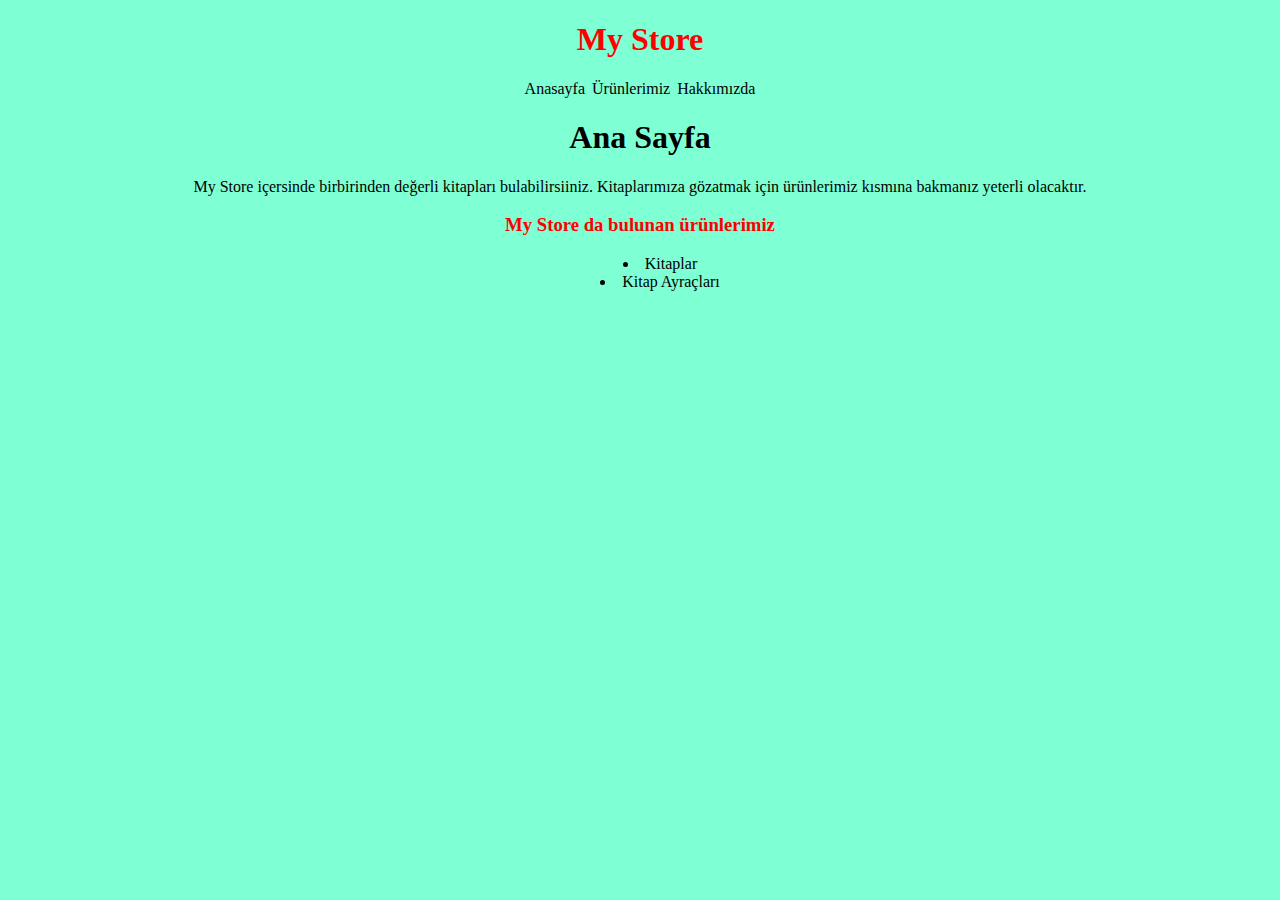
<file: CSS Homework 1/index.html>
<!DOCTYPE html>
<html lang="en">
<head>
    <meta charset="UTF-8">
    <meta name="viewport" content="width=device-width, initial-scale=1.0">
    <title>MyStore</title>
    <style>
        body{
            background-color: aquamarine;
        }
        h1,h3{
            text-align: center;
            color: red;
        }
        .box1{
            text-align: center;
            word-spacing: 3px;
        }
        a{
            text-decoration: none;
            color: black;
        }
        
    </style>
    
</head>
<body>
    <h1>My Store</h1>
    <div class="box1">
        <a href="index.html">
        Anasayfa
        </a>
        <a href="products.html">
        Ürünlerimiz
        </a>
        <a href="aboutus.html">
        Hakkımızda
        </a>
    </div>
    <h1 style="color: black;">Ana Sayfa</h1>

    <p style="text-align: center;"> My Store içersinde birbirinden değerli kitapları bulabilirsiiniz. Kitaplarımıza gözatmak için ürünlerimiz kısmına bakmanız yeterli olacaktır.</p>

    <h3>My Store da bulunan ürünlerimiz</h3>

    <ul style="list-style-position: inside; text-align: center;">

        <li>Kitaplar</li>
        <li>Kitap Ayraçları</li>

    </ul>
    
    

    
</body>
</html>
</file>
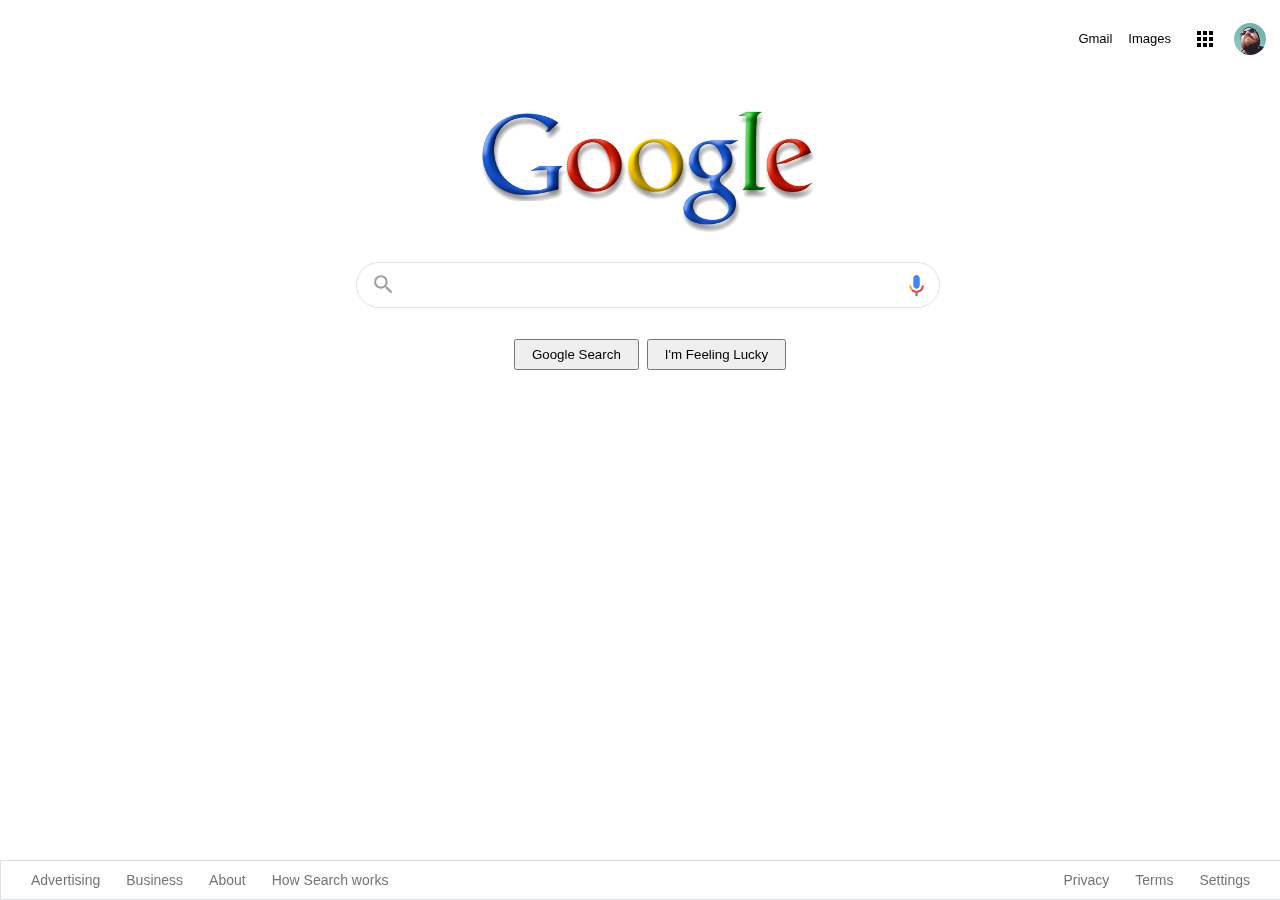
<file: Google Homepage First/index.html>
<!DOCTYPE html>
<html lang="en">
  <head>
    <meta charset="UTF-8" />
    <meta name="viewport" content="width=device-width, initial-scale=1.0" />
    <link rel="stylesheet" href="css/style.css" />
    <title>Google</title>
  </head>
  <body>
    <div class="panel">
      <nav>
        <ul class="header">
        </li>
        <li style="margin: 8px" class="headerli">
          <a href="https://mail.google.com/mail/?tab=wm&authuser=0&ogbl"
            >Gmail</a>
        </li>
          <li style="margin: 8px; margin-left: -2px;" class="headerli">
            <a
              href="https://www.google.com.tr/imghp?hl=en&tab=wi&authuser=0&ogbl"
              >Images</a>
          <li style="margin: 8px" class="headerli">
            <a href="https://www.google.com.tr/intl/en/about/products?tab=wh"
              ><img src="assets/appsbutton.svg" alt="" style="width: 16px; height: 16px; margin-right: 3px;"></a>
          </li>
          <li class="headerli">
            <a href="https://www.github.com/cengizcmataraci" target="_blank"
              ><img class="pic"
                src="assets/profilepic.jpg"
                alt=""
                style="margin-right: 1px;"
            /></a>
          </li>
        </ul>
      </nav>
      <div class="container">
        <img
          src="assets/googlefirstlogo.png"
          width="350px"
          alt=""
        />
      </div>
      <div class="search-area">
        <div class="search">
          <div class="search-img">
            <span>
              <svg
                focusable="false"
                xmlns="http://www.w3.org/2000/svg"
                viewBox="0 0 24 24"
              >
                <path
                  d="M15.5 14h-.79l-.28-.27A6.471 6.471 0 0 0 16 9.5 6.5 6.5 0 1 0 9.5 16c1.61 0 3.09-.59 4.23-1.57l.27.28v.79l5 4.99L20.49 19l-4.99-5zm-6 0C7.01 14 5 11.99 5 9.5S7.01 5 9.5 5 14 7.01 14 9.5 11.99 14 9.5 14z"
                ></path>
              </svg>
            </span>
          </div>
          <div class="input-enter">
            <div class="input-area">
              <input
                type="text"
                class="input"
                maxlength="2048"
                autofocus="true"
              />
            </div>
          </div>
        </div>
        <div class="search-voice">
          <img src="assets/voicelogo.png" alt="">
        </div>
      </div>

      <div class="buttons">
        <a href=""
          ><button class="googlesearch">Google Search</button></a
        >
        <a href=""
          ><button class="feelinglucky">I'm Feeling Lucky</button></a
        >
      </div>
    </div>

    <nav>
      <ul class="footer">
        <li class="footerli">
          <a
            href="https://www.google.com/intl/en_tr/ads/?subid=ww-ww-et-g-awa-a-g_hpafoot1_1!o2&utm_source=google.com&utm_medium=referral&utm_campaign=google_hpafooter&fg=1"
            >Advertising</a
          >
        </li>
        <li class="footerli">
          <a
            href="https://www.google.com/services/?subid=ww-ww-et-g-awa-a-g_hpbfoot1_1!o2&utm_source=google.com&utm_medium=referral&utm_campaign=google_hpbfooter&fg=1"
            >Business</a
          >
        </li>
        <li class="footerli">
          <a
            href="https://about.google/?utm_source=google-TR&utm_medium=referral&utm_campaign=hp-footer&fg=1"
            >About</a
          >
        </li>
        <li class="footerli">
          <a href="https://google.com/search/howsearchworks/?fg=1"
            >How Search works</a
          >
        </li>

        <li class="footerli" style="float: right; margin-right: 35px">
          <a href="https://www.google.com/preferences?hl=en">Settings</a>
        </li>

        <li class="footerli" style="float: right">
          <a href="https://policies.google.com/terms?hl=en-TR&fg=1">Terms</a>
        </li>

        <li class="footerli" style="float: right">
          <a href="https://policies.google.com/privacy?hl=en-TR&fg=1">Privacy</a>
        </li>
      </ul>
    </nav>
  </body>
</html>
</file>
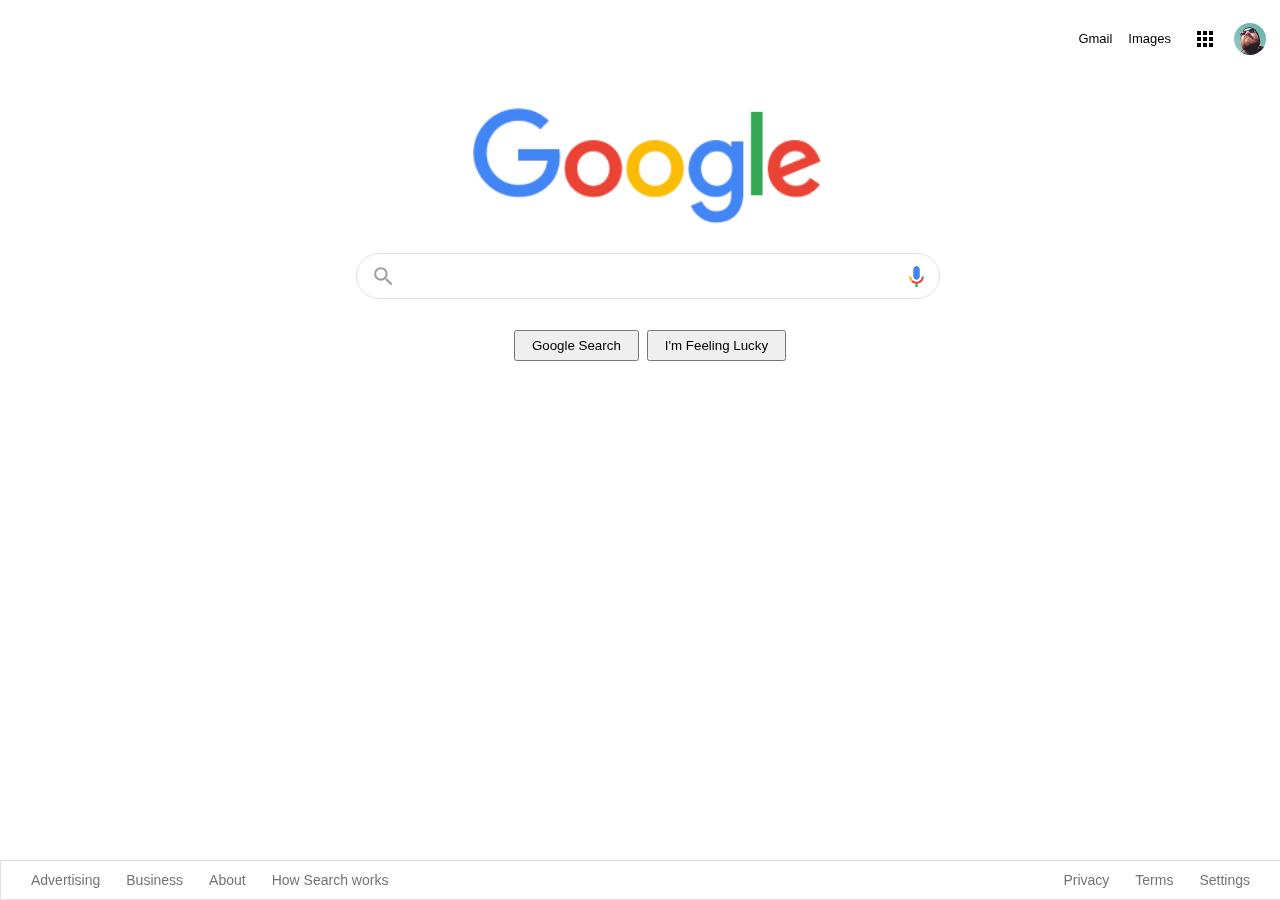
<file: Google Homepage/index.html>
<!DOCTYPE html>
<html lang="en">
  <head>
    <meta charset="UTF-8" />
    <meta name="viewport" content="width=device-width, initial-scale=1.0" />
    <link rel="stylesheet" href="css/style.css" />
    <title>Google</title>
  </head>
  <body>
    <div class="panel">
      <nav>
        <ul class="header">
        </li>
        <li style="margin: 8px" class="headerli">
          <a href="https://mail.google.com/mail/?tab=wm&authuser=0&ogbl"
            >Gmail</a>
        </li>
          <li style="margin: 8px; margin-left: -2px;" class="headerli">
            <a
              href="https://www.google.com.tr/imghp?hl=en&tab=wi&authuser=0&ogbl"
              >Images</a>
          <li style="margin: 8px" class="headerli">
            <a href="https://www.google.com.tr/intl/en/about/products?tab=wh"
              ><img src="assets/appsbutton.svg" alt="" style="width: 16px; height: 16px; margin-right: 3px;"></a>
          </li>
          <li class="headerli">
            <a href="https://www.github.com/cengizcmataraci" target="_blank"
              ><img class="pic"
                src="assets/profilepic.jpg"
                alt=""
                style="margin-right: 1px;"
            /></a>
          </li>
        </ul>
      </nav>
      <div class="container">
        <img
          src="assets/logo.png"
          width="350px"
          alt=""
        />
      </div>
      <div class="search-area">
        <div class="search">
          <div class="search-img">
            <span>
              <svg
                focusable="false"
                xmlns="http://www.w3.org/2000/svg"
                viewBox="0 0 24 24"
              >
                <path
                  d="M15.5 14h-.79l-.28-.27A6.471 6.471 0 0 0 16 9.5 6.5 6.5 0 1 0 9.5 16c1.61 0 3.09-.59 4.23-1.57l.27.28v.79l5 4.99L20.49 19l-4.99-5zm-6 0C7.01 14 5 11.99 5 9.5S7.01 5 9.5 5 14 7.01 14 9.5 11.99 14 9.5 14z"
                ></path>
              </svg>
            </span>
          </div>
          <div class="input-enter">
            <div class="input-area">
              <input
                type="text"
                class="input"
                maxlength="2048"
                autofocus="true"
              />
            </div>
          </div>
        </div>
        <div class="search-voice">
          <img src="assets/voicelogo.png" alt="">
        </div>
      </div>

      <div class="buttons">
        <a href=""
          ><button class="googlesearch">Google Search</button></a
        >
        <a href=""
          ><button class="feelinglucky">I'm Feeling Lucky</button></a
        >
      </div>
    </div>

    <nav>
      <ul class="footer">
        <li class="footerli">
          <a
            href="https://www.google.com/intl/en_tr/ads/?subid=ww-ww-et-g-awa-a-g_hpafoot1_1!o2&utm_source=google.com&utm_medium=referral&utm_campaign=google_hpafooter&fg=1"
            >Advertising</a
          >
        </li>
        <li class="footerli">
          <a
            href="https://www.google.com/services/?subid=ww-ww-et-g-awa-a-g_hpbfoot1_1!o2&utm_source=google.com&utm_medium=referral&utm_campaign=google_hpbfooter&fg=1"
            >Business</a
          >
        </li>
        <li class="footerli">
          <a
            href="https://about.google/?utm_source=google-TR&utm_medium=referral&utm_campaign=hp-footer&fg=1"
            >About</a
          >
        </li>
        <li class="footerli">
          <a href="https://google.com/search/howsearchworks/?fg=1"
            >How Search works</a
          >
        </li>

        <li class="footerli" style="float: right; margin-right: 35px">
          <a href="https://www.google.com/preferences?hl=en">Settings</a>
        </li>

        <li class="footerli" style="float: right">
          <a href="https://policies.google.com/terms?hl=en-TR&fg=1">Terms</a>
        </li>

        <li class="footerli" style="float: right">
          <a href="https://policies.google.com/privacy?hl=en-TR&fg=1">Privacy</a>
        </li>
      </ul>
    </nav>
  </body>
</html>
</file>
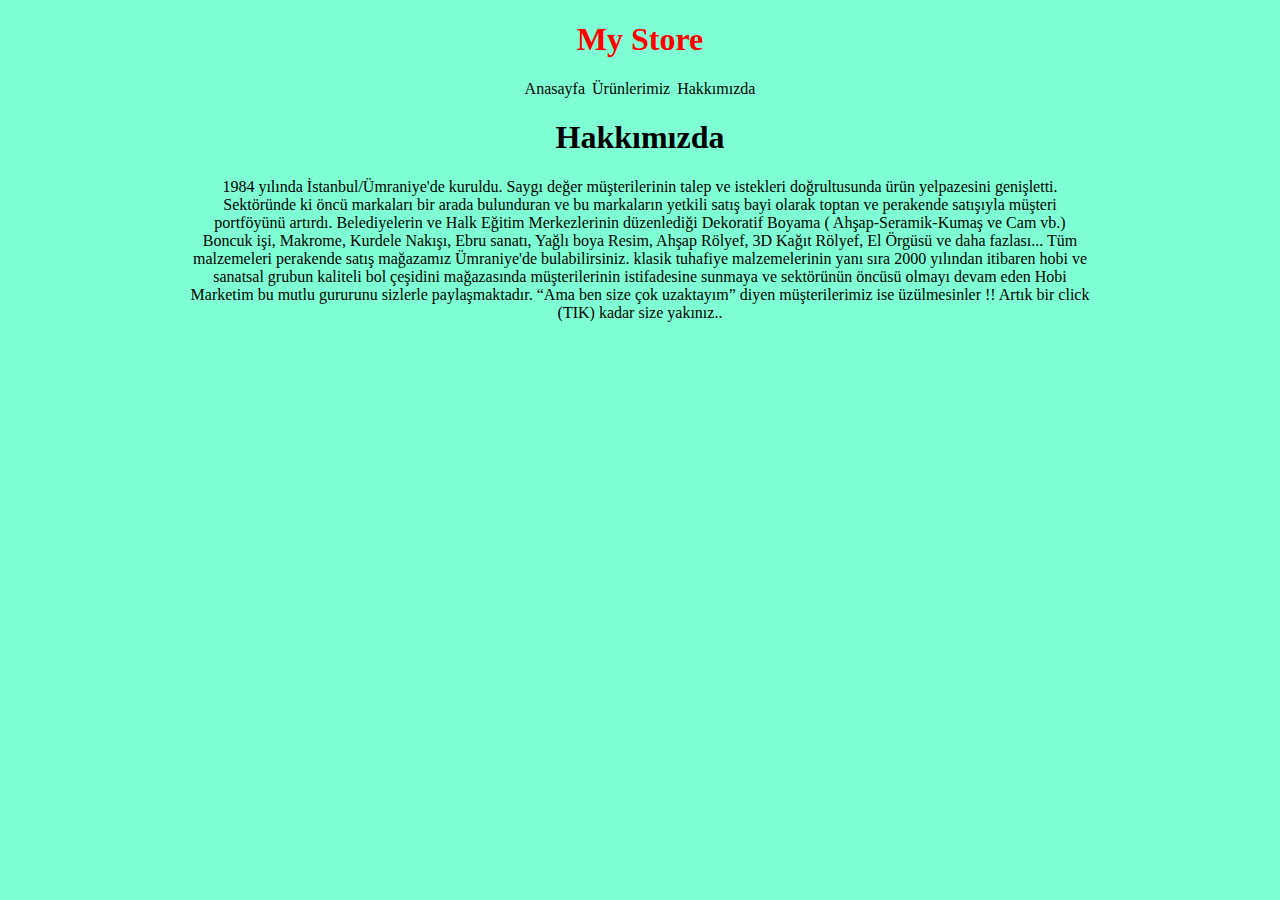
<file: CSS Homework 1/aboutus.html>
<!DOCTYPE html>
<html lang="en">
<head>
    <meta charset="UTF-8">
    <meta name="viewport" content="width=device-width, initial-scale=1.0">
    <title>About Us</title>
    
    <style>
        
        body{
            background-color: aquamarine;
        }
        h1,h3{
            text-align: center;
            color: red;
        }
        .box1{
            text-align: center;
            word-spacing: 3px;
        }
        a{
            text-decoration: none;
            color: black;
        }
        p{
            text-align: center;
            width: 900px;
            margin: auto;
        }
        
    </style>
    
</head>
<body>
    <h1>My Store</h1>
    <div class="box1">
        <a href="index.html">
        Anasayfa
        </a>
        <a href="products.html">
        Ürünlerimiz
        </a>
        <a href="aboutus.html">
        Hakkımızda
        </a>
    </div>
    <h1 style="color: black;">Hakkımızda</h1>
    <p>1984 yılında İstanbul/Ümraniye'de kuruldu. Saygı değer müşterilerinin talep ve istekleri doğrultusunda ürün yelpazesini genişletti.

        Sektöründe ki öncü markaları bir arada bulunduran ve bu markaların yetkili satış bayi olarak toptan ve perakende satışıyla müşteri portföyünü artırdı.
        
        Belediyelerin ve Halk Eğitim Merkezlerinin düzenlediği Dekoratif Boyama ( Ahşap-Seramik-Kumaş ve Cam vb.) Boncuk işi, Makrome, Kurdele Nakışı, Ebru sanatı, Yağlı boya Resim, Ahşap Rölyef, 3D Kağıt Rölyef, El Örgüsü ve daha fazlası... Tüm malzemeleri perakende satış mağazamız Ümraniye'de bulabilirsiniz.
        
        klasik tuhafiye malzemelerinin yanı sıra 2000 yılından itibaren hobi ve sanatsal grubun kaliteli bol çeşidini mağazasında müşterilerinin istifadesine sunmaya ve sektörünün öncüsü olmayı devam eden Hobi Marketim bu mutlu gururunu sizlerle paylaşmaktadır.
        
        “Ama ben size çok uzaktayım” diyen müşterilerimiz ise üzülmesinler !! Artık bir click (TIK) kadar size yakınız..</p>
</body>
</html>
</file>
<file: Google Homepage First/css/style.css>
.panel{
  position: fixed;
  width: 100%;
  height: 100%;
}

.header {
  display: flex;
  list-style-type: none;
  float: right;
  margin: 10px;
  overflow: hidden;
  margin-right: 16px;
  font-family: arial,sans-serif;
  font-size: 13px;
}


.headerli a {
  display: block;
  color: black;
  text-align: center;
  padding: 5px 5px;
  text-decoration: none;
}

.headerli a:hover {
  text-decoration: underline;
}

.container {
  text-align: center;
  margin: 100px;
}

.search-area {
  background: #fff;
  display: flex;
  border: 1px solid #dfe1e5;
  box-shadow: none;
  z-index: 3;
  height: 44px;
  margin: 0 auto;
  margin-top: -77px;
  width: 582px;
  border-radius: 25px;
}

.search-area:hover {
box-shadow: 0 2px 3px 0 rgba(0,0,0,0.24), 0 2px 5px 0 rgba(0,0,0,0.19);
}
.buttons{
  text-align: center;
  padding-top: 20px;
}

.search {
  flex: 1;
  display: flex;
  padding: 5px 8px 0 16px;
  padding-left: 14px;
}

.search-img {
  display: flex;
  align-items: center;
  padding-right: 13px;
  margin-top: -5px;
}

.search-img span {
  color: #9aa0a6;
  height: 25px;
  width: 25px;
  margin-top: 0px;
  display: inline-block;
  fill: currentColor;
  line-height: 24px;
  position: relative;
}

.search-voice{
  padding-top: 10px;
  padding-right: 10px;
  display: flex;
  height: 25px;
  width: 25px;
}

.input-enter {
  display: flex;
  flex: 1;
  flex-wrap: wrap;
}

.input-area {
  color: transparent;
  flex: 100%;
  white-space: pre;
  font: 16px arial, sans-serif;
  line-height: 34px;
  height: 34px !important;
  display: block;
  
}

.input {
  margin: 0;
  padding: 0;
  color: rgba(0, 0, 0, 0.87);
  word-wrap: break-word;
  outline: none;
  display: flex;
  flex: 100%;
  margin-top: -68px;
  font: 16px arial, sans-serif;
  line-height: 34px;
  height: 34px !important;
  text-rendering: auto;
  letter-spacing: normal;
  word-spacing: normal;
  text-transform: none;
  text-indent: 0px;
  text-shadow: none;
  text-align: start;
  appearance: textfield;
  cursor: text;
  border: 0;
  width: 480px;
}

.googlesearch {
  margin: 11px 4px;
  padding: 0 16px;
  line-height: 27px;
  min-width: 54px;
  text-align: center;
  cursor: pointer;
  user-select: none;
}

.feelinglucky {
  padding: 0 16px;
  line-height: 27px;
  min-width: 54px;
  text-align: center;
  cursor: pointer;
  user-select: none;
}

.footer {
  list-style-type: none;
  margin: 0;
  padding: 0;
  overflow: hidden;
  border: 1px solid #dfe1e5;
  border-top: 1px solid #dadce0;
  position: fixed;
  bottom: 0;
  width: 100%;
  margin-left: -8px;
  line-height: 10px;
}

.footerli {
  float: left;
}

.footerli a {
  display: block;
  color: #70757a;
  text-align: center;
  padding: 14px 16px;
  text-decoration: none;
  font-family: arial, sans-serif;
  font-size: 14px;
  margin-left: 14px;
  margin-right: -20px;
}

.footerli a:hover {
  text-decoration: underline;
}
.pic{
  border-radius: 50px;
}
</file>
<file: Google Homepage/css/style.css>
.panel{
  position: fixed;
  width: 100%;
  height: 100%;
}

.header {
  display: flex;
  list-style-type: none;
  float: right;
  margin: 10px;
  overflow: hidden;
  margin-right: 16px;
  font-family: arial,sans-serif;
  font-size: 13px;
}


.headerli a {
  display: block;
  color: black;
  text-align: center;
  padding: 5px 5px;
  text-decoration: none;
}

.headerli a:hover {
  text-decoration: underline;
}

.container {
  text-align: center;
  margin: 100px;
}

.search-area {
  background: #fff;
  display: flex;
  border: 1px solid #dfe1e5;
  box-shadow: none;
  z-index: 3;
  height: 44px;
  margin: 0 auto;
  margin-top: -77px;
  width: 582px;
  border-radius: 25px;
}

.search-area:hover {
box-shadow: 0 2px 3px 0 rgba(0,0,0,0.24), 0 2px 5px 0 rgba(0,0,0,0.19);
}
.buttons{
  text-align: center;
  padding-top: 20px;
}

.search {
  flex: 1;
  display: flex;
  padding: 5px 8px 0 16px;
  padding-left: 14px;
}

.search-img {
  display: flex;
  align-items: center;
  padding-right: 13px;
  margin-top: -5px;
}

.search-img span {
  color: #9aa0a6;
  height: 25px;
  width: 25px;
  margin-top: 0px;
  display: inline-block;
  fill: currentColor;
  line-height: 24px;
  position: relative;
}

.search-voice{
  padding-top: 10px;
  padding-right: 10px;
  display: flex;
  height: 25px;
  width: 25px;
}

.input-enter {
  display: flex;
  flex: 1;
  flex-wrap: wrap;
}

.input-area {
  color: transparent;
  flex: 100%;
  white-space: pre;
  font: 16px arial, sans-serif;
  line-height: 34px;
  height: 34px !important;
  display: block;
  
}

.input {
  margin: 0;
  padding: 0;
  color: rgba(0, 0, 0, 0.87);
  word-wrap: break-word;
  outline: none;
  display: flex;
  flex: 100%;
  margin-top: -68px;
  font: 16px arial, sans-serif;
  line-height: 34px;
  height: 34px !important;
  text-rendering: auto;
  letter-spacing: normal;
  word-spacing: normal;
  text-transform: none;
  text-indent: 0px;
  text-shadow: none;
  text-align: start;
  appearance: textfield;
  cursor: text;
  border: 0;
  width: 480px;
}

.googlesearch {
  margin: 11px 4px;
  padding: 0 16px;
  line-height: 27px;
  min-width: 54px;
  text-align: center;
  cursor: pointer;
  user-select: none;
}

.feelinglucky {
  padding: 0 16px;
  line-height: 27px;
  min-width: 54px;
  text-align: center;
  cursor: pointer;
  user-select: none;
}

.footer {
  list-style-type: none;
  margin: 0;
  padding: 0;
  overflow: hidden;
  border: 1px solid #dfe1e5;
  border-top: 1px solid #dadce0;
  position: fixed;
  bottom: 0;
  width: 100%;
  margin-left: -8px;
  line-height: 10px;
}

.footerli {
  float: left;
}

.footerli a {
  display: block;
  color: #70757a;
  text-align: center;
  padding: 14px 16px;
  text-decoration: none;
  font-family: arial, sans-serif;
  font-size: 14px;
  margin-left: 14px;
  margin-right: -20px;
}

.footerli a:hover {
  text-decoration: underline;
}
.pic{
  border-radius: 50px;
}
</file>
